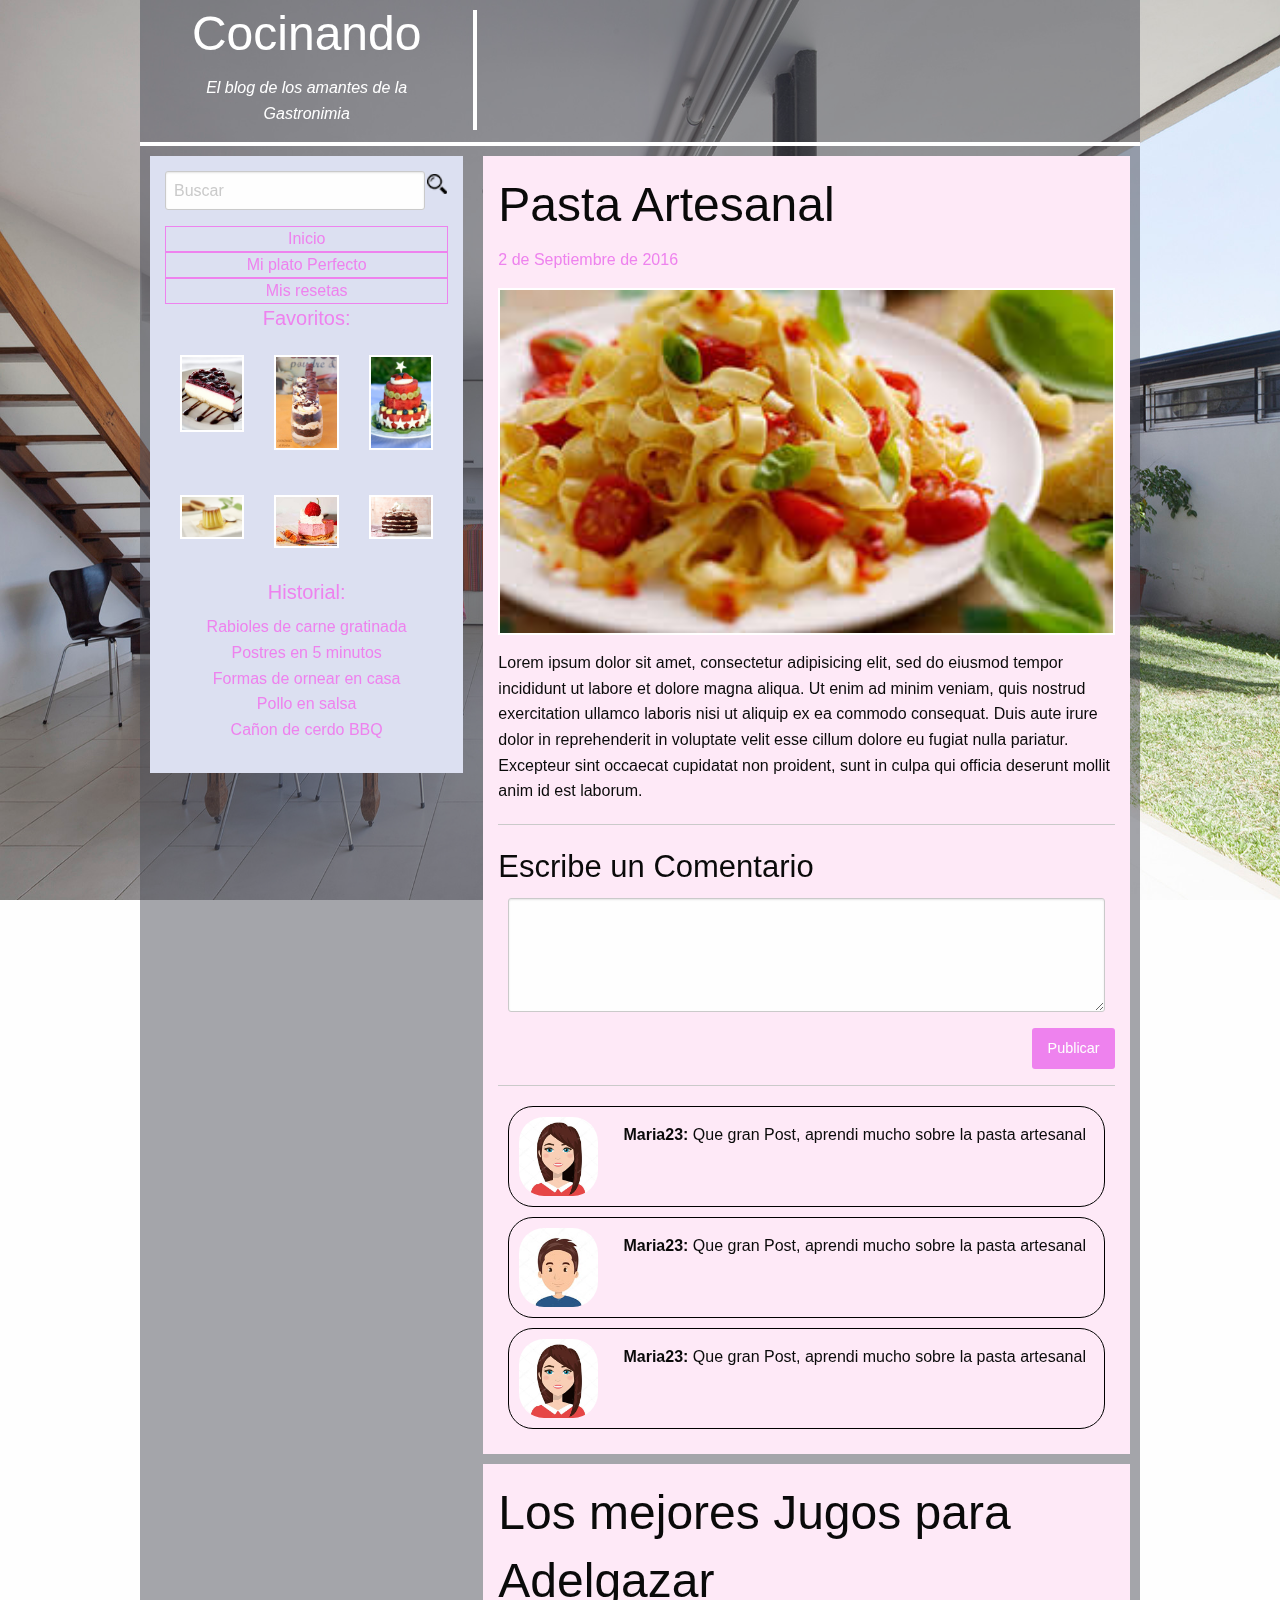
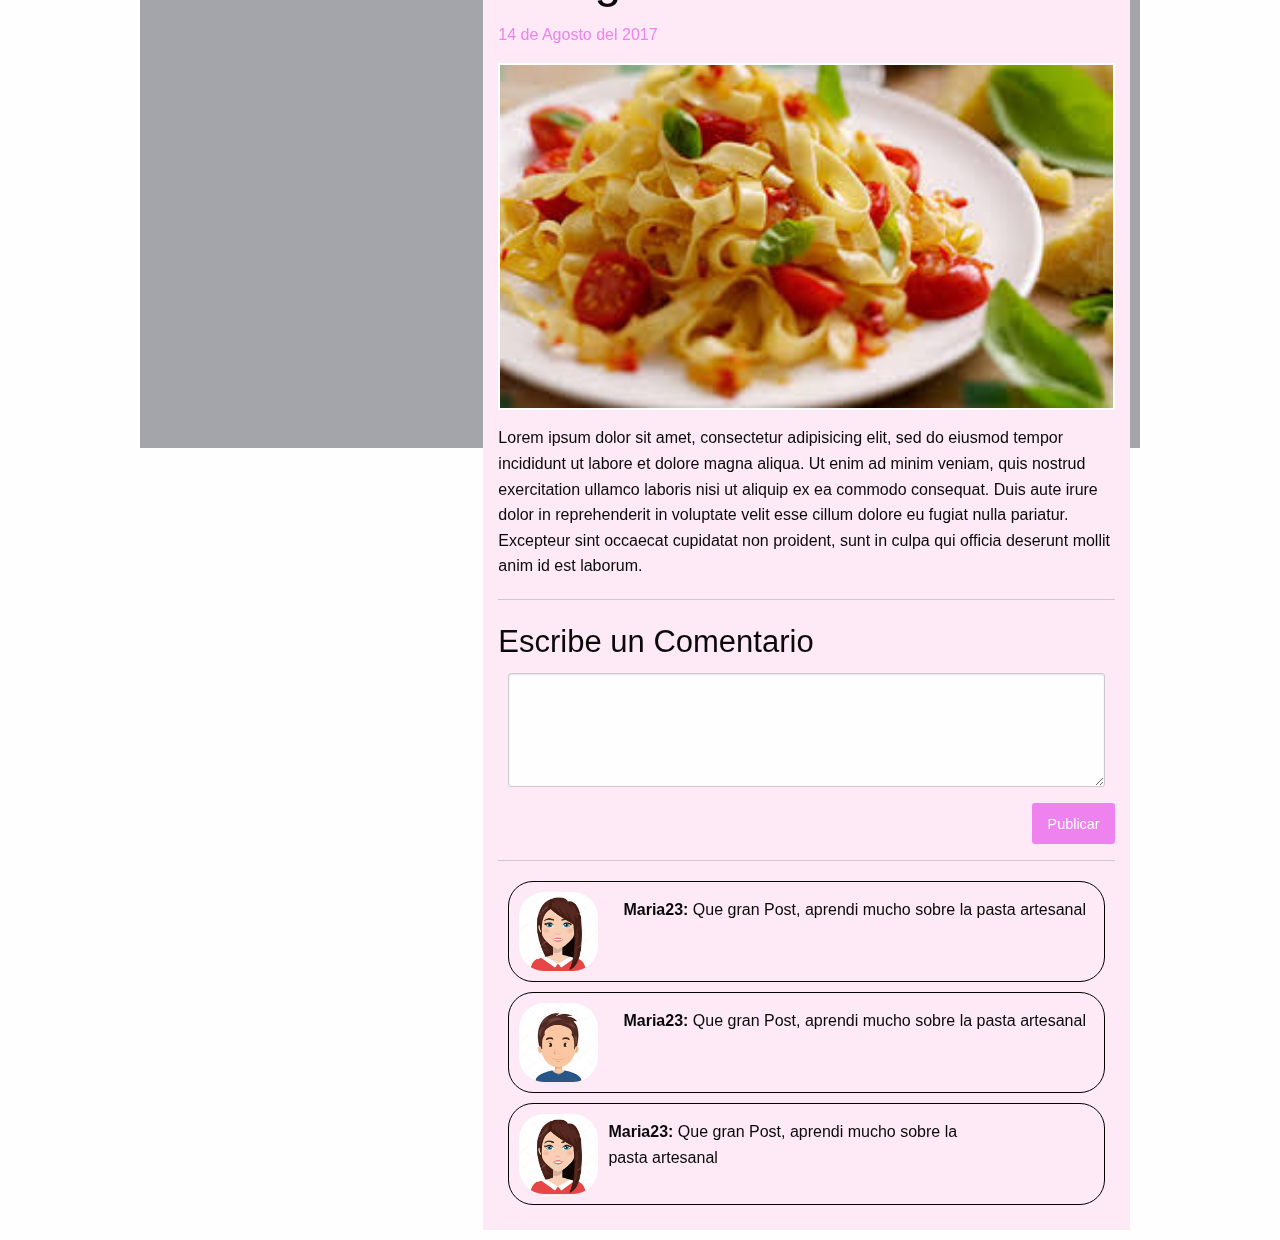
<file: Foundation/index.html>
<!doctype html>
<html class="no-js" lang="en" dir="ltr">
  <head>
    <meta charset="utf-8">
    <meta http-equiv="x-ua-compatible" content="ie=edge">
    <meta name="viewport" content="width=device-width, initial-scale=1.0">
    <title>Foundation for Sites</title>
    <link rel="stylesheet" href="css/foundation.css">
    <link rel="stylesheet" href="css/app.css">
  </head>
  <body>
    <div class="row fondo">
      <div>
        <img src="imagen/transparencia.png" alt="Transparencia" >
      </div>
    </div>
        <div class="row  flotar">
          <div class="large-12 column hide-for-small-only">
            <div class="large-4 column">
              <div class="large-12 column textoblanco textocentrado">
                <h1>Cocinando</h1>
                <p><em>El blog de los amantes de la <br>Gastronimia</em></p>
              </div>
            </div>
            <div class=" verticalbar">
            </div>
            <hr class="lineablanca">
          </div>

          <div class="large-12 column">
            <div class="large-4 column hide-for-small-only">
                <div class="padding4lados margin4lados colormorado textocentrado">

                  <div class="large-12 column">
                      <div class="large-11 small-11 columns">
                        <input type="text" placeholder="Buscar">
                      </div>
                      <div class="large-1 small-1 columns">
                        <a href="#"><img src="imagen/lupa.png" alt="Buscar"></a>
                      </div>
                  </div>
                    <div class="large-12 column comentario favoritos">
                      Inicio
                    </div>
                    <div class="large-12 column comentario favoritos">
                      Mi plato Perfecto
                    </div>
                    <div class="large-12 column comentario favoritos">
                      Mis resetas
                    </div>
                    <div class="">
                      <h5 class="textomorado">Favoritos:</h5>
                    </div>
                    <div class="large-12 column">
                      <div class="large-4 column padding4lados">
                        <img src="imagen/postre1.jpg" alt="Postre"  class="fotografia">
                      </div>
                      <div class="large-4 column padding4lados">
                        <img src="imagen/postre2.jpg" alt="Postre" width="100%" class="fotografia">
                      </div>
                      <div class="large-4 column padding4lados">
                        <img src="imagen/postre3.jpg" alt="Postre" width="100%" class="fotografia">
                      </div>
                    </div>
                    <div class="large-12 column ">
                      <div class="large-4 column padding4lados">
                        <img src="imagen/postre4.jpg" alt="Postre" width="100%" class="fotografia">
                      </div>
                      <div class="large-4 column padding4lados">
                        <img src="imagen/postre5.jpg" alt="Postre" width="100%" class="fotografia">
                      </div>
                      <div class="large-4 column padding4lados">
                        <img src="imagen/postre6.jpg" alt="Postre" width="100%"class="fotografia">
                      </div>
                    </div>
                    <div class="textomorado">
                      <h5>Historial:</h5>
                        <p>Rabioles de carne gratinada<br>
                          Postres en 5 minutos <br>
                          Formas de ornear en casa <br>
                          Pollo en salsa <br>
                          Cañon de cerdo BBQ</p>
                    </div>
                </div>
              </div>
            <div class="small-12 large-8 column">
              <div class="colorrosado padding4lados margin4lados transparencia0">
                <h1>Pasta Artesanal</h1>
                <p class="textomorado">2 de Septiembre de 2016</p>
                <div class="fotografia">
                <img src="imagen/pasta.jpg" alt="Pasta Artesanal" width="100%">
                </div>
                <p>Lorem ipsum dolor sit amet, consectetur adipisicing elit, sed do eiusmod tempor incididunt ut labore et dolore magna aliqua. Ut enim ad minim veniam, quis nostrud exercitation ullamco laboris nisi ut aliquip ex ea commodo consequat. Duis aute irure dolor in reprehenderit in voluptate velit esse cillum dolore eu fugiat nulla pariatur. Excepteur sint occaecat cupidatat non proident, sunt in culpa qui officia deserunt mollit anim id est laborum.</p>
                <hr>
                <h3>Escribe un Comentario</h3>
                <div class="margin4lados">
                <textarea name="name" rows="4" cols="80"></textarea>
                </div>
                <a href="#" class="button boton">Publicar</a>
                <hr>
                <div class="comentario  margin4lados redondear">
                  <div class="large-2 medium-2 small-3 floatleft">
                  <img src="imagen/mujer.jpg" alt="Mujer" width="100%" class="redondear">
                  </div>
                  <div class="large-10 medium-10 small-9 floatleft padding4lados">
                    <p class=""><b>Maria23:</b> Que gran Post, aprendi mucho sobre la pasta artesanal</p>
                  </div>
                </div>
                <div class="comentario margin4lados redondear">
                  <div class="large-2 medium-2 small-3 floatleft">
                  <img src="imagen/hombre.jpg" alt="Hombre" width="100%" class="redondear">
                  </div>
                  <div class="large-10 medium-10 small-9 floatleft padding4lados">
                    <p><b>Maria23:</b> Que gran Post, aprendi mucho sobre la pasta artesanal</p>
                  </div>
                </div>
                <div class="comentario margin4lados redondear">
                  <div class="large-2 medium-2 small-3 floatleft">
                  <img src="imagen/mujer.jpg" alt="Mujer" width="100%" class="redondear">
                  </div>
                  <div class="large-10 medium-10 small-9 floatleft padding4lados">
                    <p><b>Maria23:</b> Que gran Post, aprendi mucho sobre la pasta artesanal</p>
                  </div>
                </div>
              </div>

              <div class="colorrosado padding4lados margin4lados">
                <h1>Los mejores Jugos para Adelgazar</h1>
                <p class="textomorado">14 de Agosto del 2017</p>
                <div class="fotografia">
                <img src="imagen/pasta.jpg" alt="Pasta Artesanal" width="100%">
                </div>
                <p>Lorem ipsum dolor sit amet, consectetur adipisicing elit, sed do eiusmod tempor incididunt ut labore et dolore magna aliqua. Ut enim ad minim veniam, quis nostrud exercitation ullamco laboris nisi ut aliquip ex ea commodo consequat. Duis aute irure dolor in reprehenderit in voluptate velit esse cillum dolore eu fugiat nulla pariatur. Excepteur sint occaecat cupidatat non proident, sunt in culpa qui officia deserunt mollit anim id est laborum.</p>
                <hr>
                <h3>Escribe un Comentario</h3>
                <div class="margin4lados">
                <textarea name="name" rows="4" cols="80"></textarea>
                </div>
                <a href="#" class="button boton">Publicar</a>
                <hr>
                <div class="comentario margin4lados redondear">
                  <div class="large-2 medium-2 small-3 floatleft">
                  <img src="imagen/mujer.jpg" alt="Mujer" width="100%" class="redondear">
                  </div>
                  <div class="large-10 medium-10 small-9 floatleft padding4lados">
                    <p><b>Maria23:</b> Que gran Post, aprendi mucho sobre la pasta artesanal</p>
                  </div>
                </div>
                <div class="comentario margin4lados redondear">
                  <div class="large-2 medium-2 small-3 floatleft">
                  <img src="imagen/hombre.jpg" alt="Hombre" width="100%" class="redondear">
                  </div>
                  <div class="large-10 medium-10 small-9 floatleft padding4lados">
                    <p><b>Maria23:</b> Que gran Post, aprendi mucho sobre la pasta artesanal</p>
                  </div>
                </div>
                <div class="comentario margin4lados redondear">
                  <div class="large-2 medium-2 small-3 floatleft">
                  <img src="imagen/mujer.jpg" alt="Mujer" width="100%" class="redondear">
                  </div>
                  <div class="large-10 medium-10 small-9floatleft padding4lados">
                    <p><b>Maria23:</b> Que gran Post, aprendi mucho sobre la pasta artesanal</p>
                  </div>
                </div>
              </div>
            </div>
          </div>
        </div>
    <script src="js/vendor/jquery.js"></script>
    <script src="js/vendor/what-input.js"></script>
    <script src="js/vendor/foundation.js"></script>
    <script src="js/app.js"></script>
  </body>
</html>
</file>
<file: Foundation/css/app.css>
body{
  background-image: url("../imagen/casa_interior.jpg");
  background-size: 100% 100%;
  background-attachment: fixed;/*para que sea estático*/
  background-position: top right;/*arriba a la derecha*/
  background-repeat: no-repeat;/*que no se repita el fondo*/
  position: relative;
  display: flex;
  justify-content: center;
}
/*div{
  border: 1px solid black;
}*/
.verticalbar{
  display: inline-block;
  border: 2px;
  border-style: solid;
  border-color: white;
  height: 120px;
  margin-top: 10px;
}
.lineablanca{
  border: 2px;
  border-style: solid;
  border-color: white;
  margin: 0;
}
.fondo{
  background: #494B56;
  opacity: 0.5;
  position: absolute;
  width: 100%;
  position: fixed;
  height: 2048px;
}
.flotar{
  position: absolute;
    margin: auto;
}
.fotografia{
  width: 100%;
  border: 2px solid white;
  margin-bottom: 15px;
}
.comentario{
  border: 1px solid black;
  overflow: hidden;
}
.floatleft{
  float: left;
  padding: 10px;
}
.margin4lados{
  margin: 10px;
}
.padding4lados{
  padding: 15px;
}
.redondear{
border-radius: 25px;
-moz-border-radius: 25px;
-webkit-border-radius: 25px;
}
.colorrosado{
  background: #FEE9F7;
}
.colormorado{
  background: #DCE0F1;
}
.textocentrado{
  text-align: center;
}
.textoblanco{
  color: white;
}
.textomorado{
  color: violet;
}
.favoritos{
  color: violet;
  border-color: violet;
}
.boton{
  background: violet;
  float: right;
  }
.boton:focus{
  background: violet;
}
</file>
